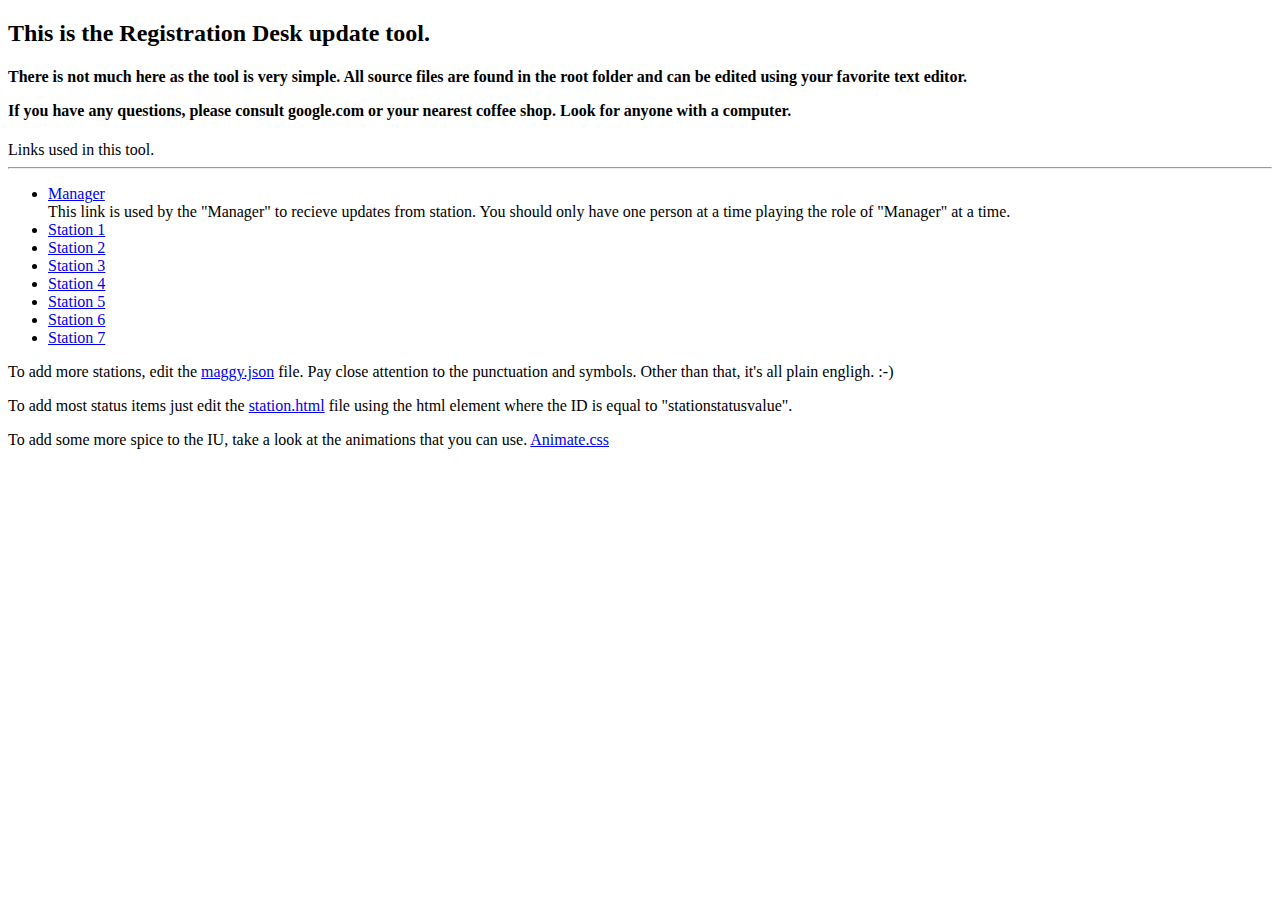
<file: HTML/index.html>
<!DOCTYPE html>
<html x-manifest="maggy.appcache">
<!-- chrome://appcache-internals/ -->
<head>
  <meta charset="utf-8">
  <title>Maggy</title>
  </head>
  <body>

<!-- <div>
    
    Station ID:
    <br/>
    <input id="stationid" value="setbyhostname"/>
</div> -->

<h2>
This is the Registration Desk update tool. 

  
</h2>
<h4>
	<p>
	There is not much here as the tool is very simple. All source files are found in the root folder and can be 
	edited using your favorite text editor.
	<p/>
	<p>If you have any questions, please consult google.com or your nearest coffee shop. Look for anyone with a 
	computer.</p>
</h4>
<div>
Links used in this tool.
<hr/>
<ul>
  <li><a target="_blank" href="HTML/manager.html?id=manager">Manager</a>
<br/>
This link is used by the "Manager" to recieve updates from station. You should only have one person at a time playing
the role of "Manager" at a time.
  </li>
  <li><a target="_blank" href="HTML/station.html?id=station1">Station 1</a></li>
  <li><a target="_blank" href="HTML/station.html?id=station2">Station 2</a></li>
  <li><a target="_blank" href="HTML/station.html?id=station3">Station 3</a></li>
  <li><a target="_blank" href="HTML/station.html?id=station4">Station 4</a></li> 
  <li><a target="_blank" href="HTML/station.html?id=station5">Station 5</a></li>
  <li><a target="_blank" href="HTML/station.html?id=station6">Station 6</a></li>
  <li><a target="_blank" href="HTML/station.html?id=station7">Station 7</a></li>
  
  
</ul>
<p>
To add more stations, edit the <a target="_blank" href="JavaScript:ViewSource('maggy.json');" href="maggy.json">maggy.json</a> file. Pay close attention to the 
punctuation and symbols. Other than that, it's all plain engligh. :-)
</p>
<p> 
To add most status items just edit the <a target="_blank" href="JavaScript:ViewSource('HTML/manager.html?id=manager');">station.html</a> file using the html element where the ID is equal to "stationstatusvalue".
</p>

<p>To add some more spice to the IU, take a look at the animations that you can use.
<a href="http://daneden.github.io/animate.css/">Animate.css</a>
</p>


</div>
  </body>
</html>
<script>
function ViewSource (URL) {
  // debugger;
  window.location='view-source:'+window.location.href+URL;
}
</script>
</file>
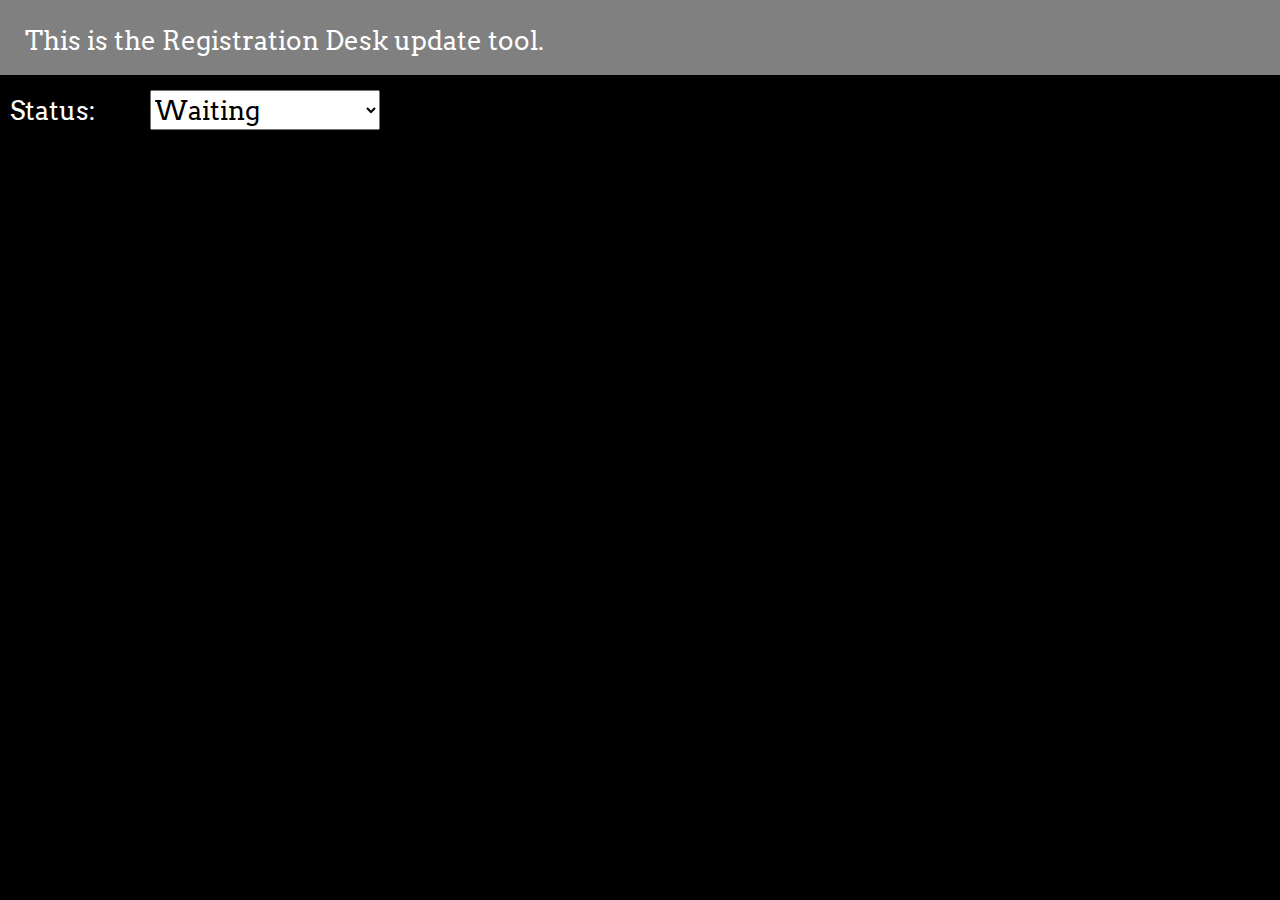
<file: HTML/station.html>
<!DOCTYPE html>
<html x-manifest="maggy.appcache">
  
  <head>
    <meta charset="utf-8">
    <title>Maggy</title>
    <link href='http://fonts.googleapis.com/css?family=Arvo'
    rel='stylesheet' type='text/css'>
    <link href='http://fonts.googleapis.com/css?family=Enriqueta' rel='stylesheet'
    type='text/css'>
    <link href="//cdnjs.cloudflare.com/ajax/libs/animate.css/3.1.0/animate.min.css"
    rel="stylesheet">
    <link href="station.css" rel="stylesheet">
  </head>
  
  <body>
    <branding id="branding" xclass="branding">This is the Registration Desk update tool.</branding>
    <stationstatus id="stationstatus">Status:</stationstatus>
    <!-- You can change the list of status using the
    below select tag... It is the only place in the system that defines what
    a status is.... -->
    <select id="stationstatusvalue" class='stationstatusvalue' onchange="ChangeStatus()">
      <option value="Waiting" checked>Waiting</option>
      <option value="Ready">Ready</option>
      <option value="Sleeping">Sleeping</option>
      <option value="Bored">Bored</option>
      <option value="Confused">Confused</option>
      <option value="Bathroom Break">Bathroom Break</option>
      <option value="Having Fun">Loving Life!</option>
    </select>
    <stationnotif id="stationnotif"></stationnotif>
  </body>

</html>
<script src="application.js" type="text/javascript" charset="utf-8"></script>
<script src="station.js" type="text/javascript" charset="utf-8"></script>
</file>
<file: HTML/station.css>
* {
  margin: 0;
  padding: 0;
  -webkit-backface-visibility: visible !important;
  -ms-backface-visibility: visible !important;
  backface-visibility: visible !important;
}

html {
}

body {
    /*position: relative;*/
  height: 100%;
  width: 100%;
    /*background-color: #e0e0e0;*/
  color: white;
  background-color: black;
  overflow: hidden;
}

a {
  color: lightgray;
}

branding {
    /*position:fixed;*/
  display: block;
  height: 50px;
  background-color: gray;
  font-family: 'Arvo', serif;
  font-size: 26px;
    /*vertical-align: middle; */
  padding-top: 25px;
  padding-left: 25px;
}

stationstatus {
  display: :block;
  height: 40px;
    /*background-color: green;*/
  font-family: 'Arvo', serif;
  font-size: 26px;
  padding-right: 50px;
  margin-top: 15px;
  margin-left: 10px;
}

stationnotif {
  display: block;
  color:gray;
  font-family: 'Arvo', serif;
  font-size: 20px;
  padding-right: 50px;
  margin-top: 40px;
  margin-left: 15px;
}

.stationstatusvalue {
  display: :block;
  height: 40px;
    /*background-color: green;*/
  font-family: 'Arvo', serif;
  font-size: 26px;
  margin-top: 15px;
}

actions {
  display: block;
  height: 30px;
  padding-top: 10px;
  padding-bottom: 10px;
  padding-left: 30px;
    /*background-color: blue;*/
  font-family: 'Arvo', serif;
  font-size: 26px;
}

actions a {
    /*display: block;*/
  padding: 10px 10px 10px 10px;
  background-color: blue;
  font-family: 'Arvo', serif;
  font-size: 26px;
}

instructions {
  display: block;
}
</file>
